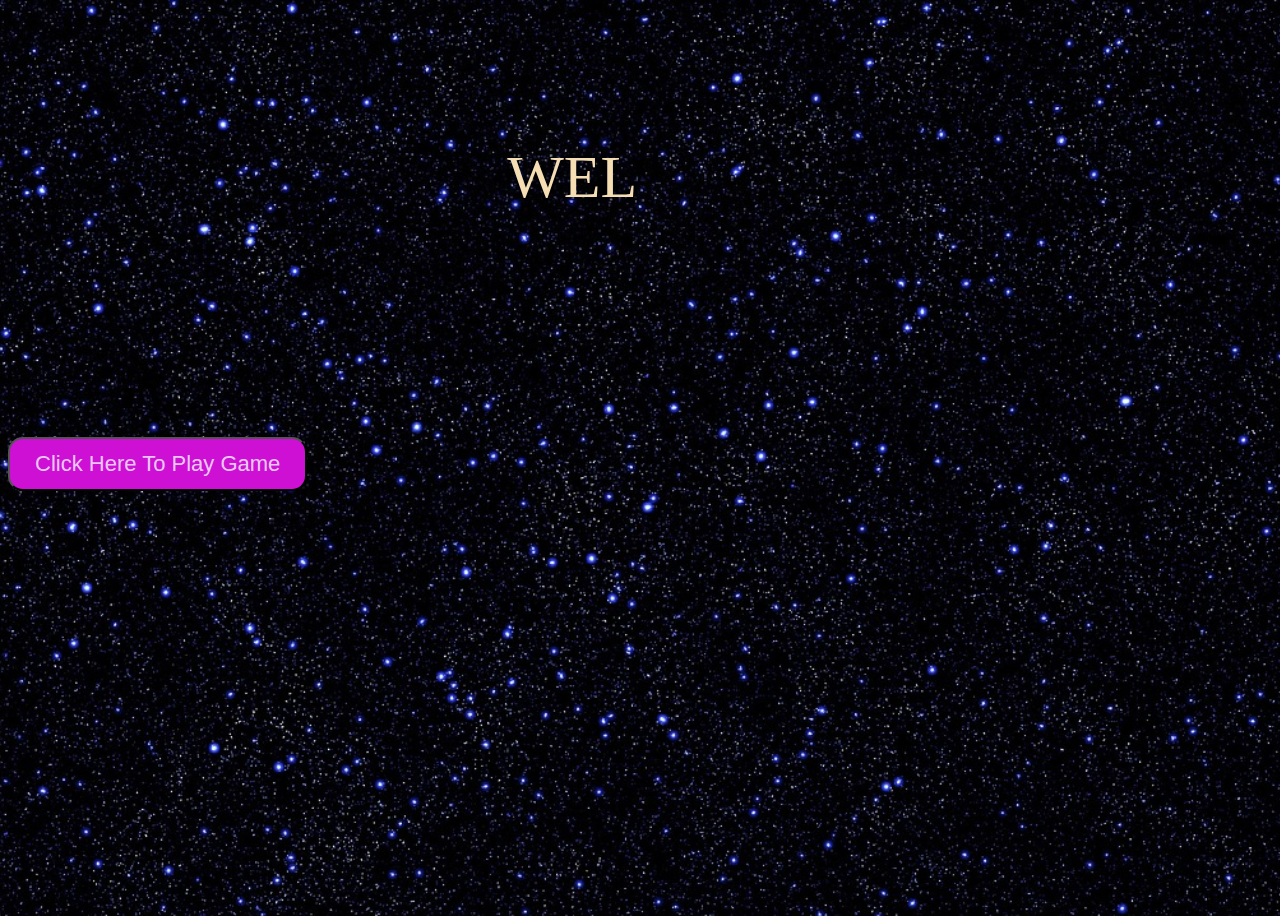
<file: index.html>
<!DOCTYPE html>
<html lang="en">
  <head>
    <meta charset="UTF-8" />
    <meta name="viewport" content="width=device-width, initial-scale=1.0" />
    <title>Animation Task</title>
    <link rel="stylesheet" href="style.css">
  </head>

  <body>
    <div id="text-container">
      <span id="output"></span>
    </div>
      <button id = "btn">Click Here To Play Game</button>
    <script src="script.js"></script>    
  </body>
</html>
</file>
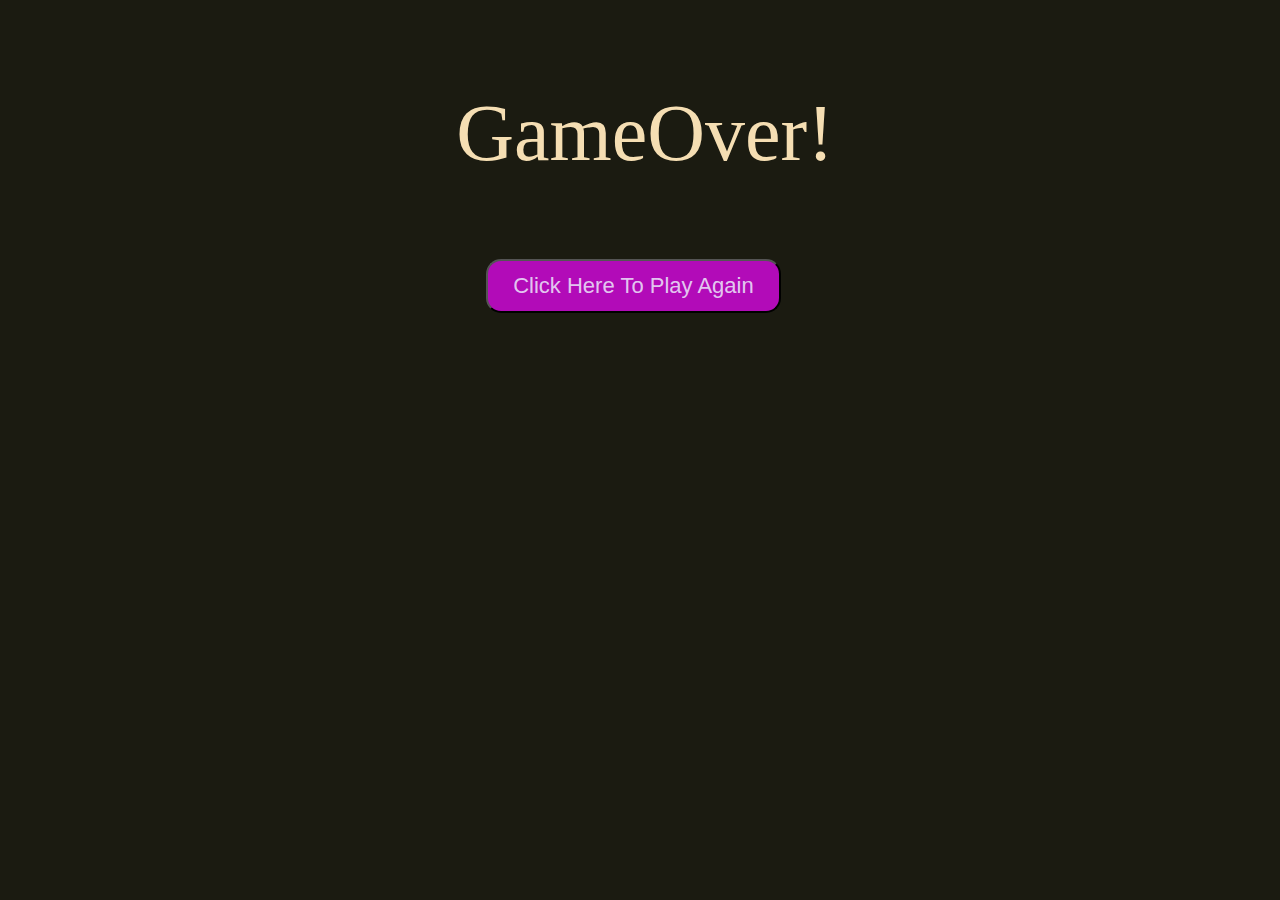
<file: gameover.html>
<!DOCTYPE html>
<html lang="en">
<head>
    <meta charset="UTF-8">
    <meta name="viewport" content="width=device-width, initial-scale=1.0">
    <title>GameOver</title>
    <style>
        html{
            height: 100vh;
            width: 100vw;
            background-color: #1b1b11;
            display: flex;
            justify-content: center;
        }
        p,div{
            color: wheat;
            font-family: cursive;
            font-size: 80px ;
        }
        p{
            margin-left: 10px;
        }
        #scoreView{
            color : wheat;
            font-size: 70px;
        }
        #btn {
            margin-left: 40px;
            background-color: rgb(178, 11, 184);
            color: rgba(240, 248, 255, 0.808);
            position: relative; 
            padding: 12px 25px;
            font-size: 22px;
            cursor: pointer;
            border-radius: 15px;
        }
    </style>
</head>
<body>
    <p>GameOver!</p>
    <p id="scoreView"></p>
    <button id = "btn">Click Here To Play Again</button>
    <script>
        window.addEventListener('message', function(event) {
        var receivedData = event.data;
        var outputScore = document.getElementById('scoreView');
        outputScore.textContent = receivedData;
        });

        let btn_click = document.getElementById("btn").addEventListener('click', function() {
            window.open("game.html","_blank");
        });
    </script>
</body>
</html>
</file>
<file: style.css>
body{
    background-image: url('assets/stars-1436950_1280.jpg');
    background-size: cover;
    width: 100vw;
    height: 100vh;
    overflow: hidden;
}

#text-container{
    position: relative;
    top: 15%;
    left: 39%;
    color: wheat;
    font-size: 60px;
    font-family: cursive;
}

#btn {
    background-color: rgb(206, 16, 212);
    color: rgba(240, 248, 255, 0.808);
    padding: 12px 25px;
    font-size: 22px;
    margin-top: 15vh;
    cursor: pointer;
    top : 25%;
    left: 0; 
    border-radius: 15px;
    animation: btn_movement 2s ease-in-out forwards;
    position: relative; 
}

@keyframes btn_movement{
    0% {
        left: 0;
    }
    100% {
        left: 50%;
        transform: translateX(-50%); 
    }
}
</file>
